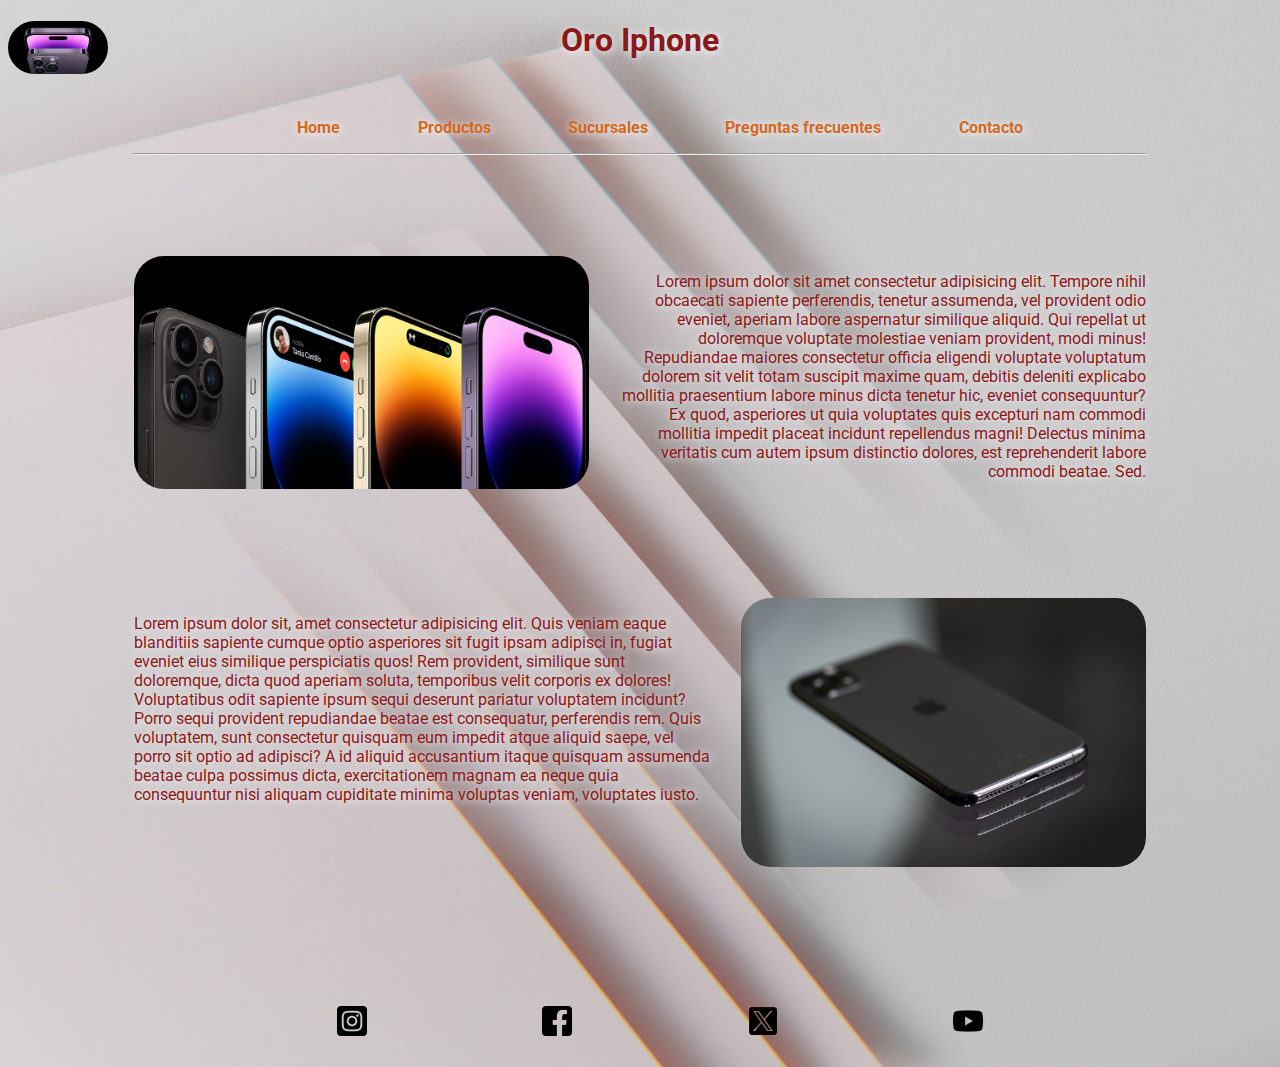
<file: index.html>
<!DOCTYPE html>
<html lang="en">
<head>
    <meta charset="UTF-8">
    <meta name="viewport" content="width=device-width, initial-scale=1.0">
    <title>Home</title>
    <link rel="stylesheet" href="styles/style.css">
</head>
<body>
    <header>
        <a href="index.html"><img src="./img/imagen2.jpg" alt="icono_iphone"></a>        
        <h1>Oro Iphone</h1>
    </header>

    <nav>
        <ul>
            <li><a href="index.html">Home</a></li>
            <li><a href="pages/Productos.html">Productos</a></li>
            <li><a href="pages/Sucursales.html">Sucursales</a></li>
            <li><a href="pages/Preguntas_frecu.html">Preguntas frecuentes</a></li>
            <li><a href="pages/Contacto.html">Contacto</a></li>
        </ul>
        <hr class="linea" style="width: 80%;">
    </nav>

    <article>
        <section class="seccion1">
            <img src="img/imagen1.jpg" alt="Imagen iphone 1" class="foto1">
            <p>Lorem ipsum dolor sit amet consectetur adipisicing elit. Tempore nihil obcaecati sapiente perferendis, tenetur assumenda, vel provident odio eveniet, aperiam labore aspernatur similique aliquid. Qui repellat ut doloremque voluptate molestiae veniam provident, modi minus! Repudiandae maiores consectetur officia eligendi voluptate voluptatum dolorem sit velit totam suscipit maxime quam, debitis deleniti explicabo mollitia praesentium labore minus dicta tenetur hic, eveniet consequuntur? Ex quod, asperiores ut quia voluptates quis excepturi nam commodi mollitia impedit placeat incidunt repellendus magni! Delectus minima veritatis cum autem ipsum distinctio dolores, est reprehenderit labore commodi beatae. Sed.</p>
        </section>
        <section class="seccion2">
            <p>Lorem ipsum dolor sit, amet consectetur adipisicing elit. Quis veniam eaque blanditiis sapiente cumque optio asperiores sit fugit ipsam adipisci in, fugiat eveniet eius similique perspiciatis quos! Rem provident, similique sunt doloremque, dicta quod aperiam soluta, temporibus velit corporis ex dolores! Voluptatibus odit sapiente ipsum sequi deserunt pariatur voluptatem incidunt? Porro sequi provident repudiandae beatae est consequatur, perferendis rem. Quis voluptatem, sunt consectetur quisquam eum impedit atque aliquid saepe, vel porro sit optio ad adipisci? A id aliquid accusantium itaque quisquam assumenda beatae culpa possimus dicta, exercitationem magnam ea neque quia consequuntur nisi aliquam cupiditate minima voluptas veniam, voluptates iusto.</p>
            <img src="img/imagen4.jpg" alt="Imagen iphone 2" class="foto2">
        </section>
    </article>

    <footer>
        <ul>
            <li><a href="https://www.instagram.com" target="_blank"><img src="./icons/instagram.png" alt="instagram" class="icono_redes"></a></li>
            <li><a href="https://www.facebook.com" target="_blank"><img src="./icons/facebook.png" alt="facebook" class="icono_redes"></a></li>
            <li><a href="https://www.twitter.com" target="_blank"><img src="./icons/twitter.png" alt="twitter" class="icono_redes"></a></li>
            <li><a href="https://www.youtube.com" target="_blank"><img src="./icons/youtube.png" alt="youtube" class="icono_redes"></a></li>
        </ul>
    </footer>
    
</body>
</html>
</file>
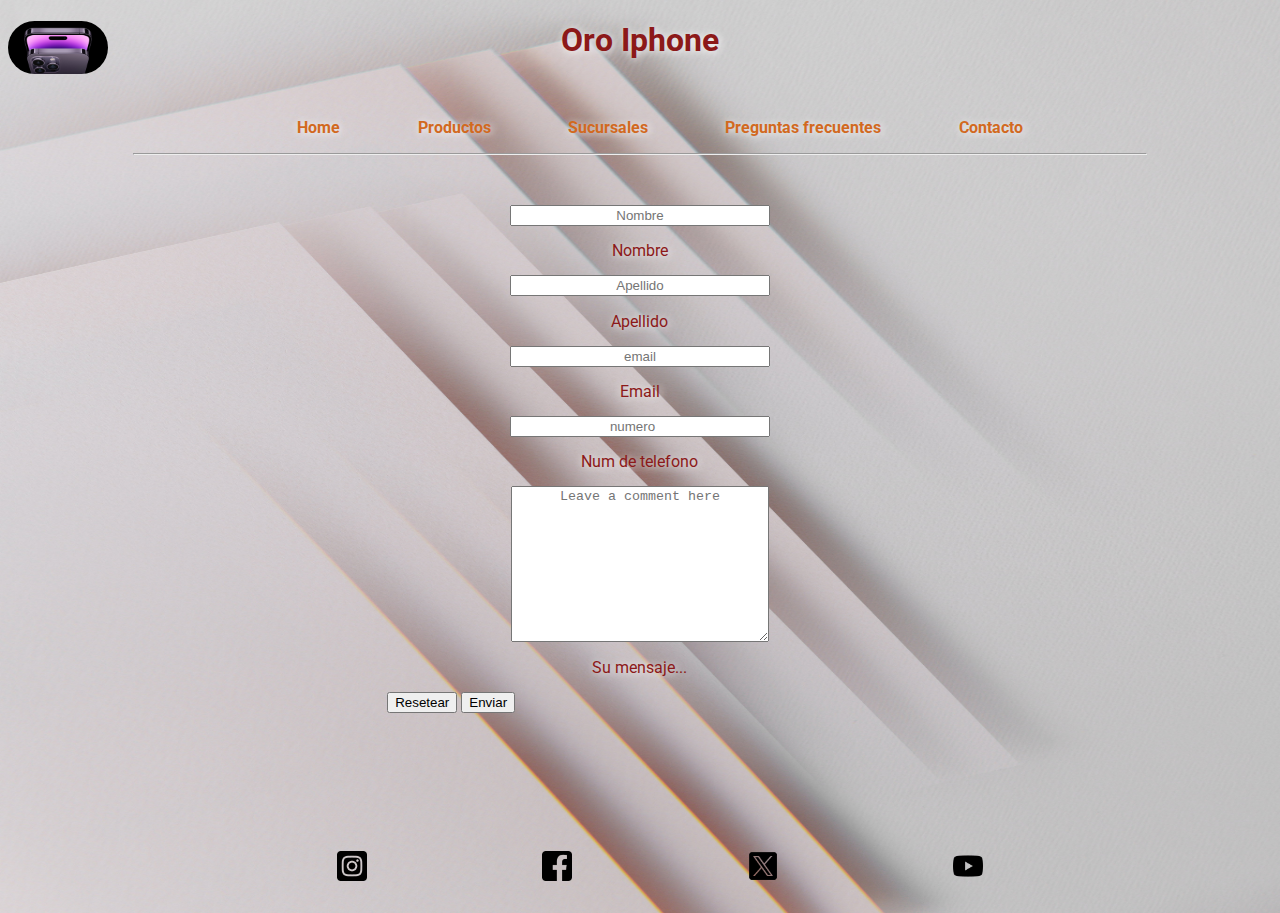
<file: pages/Contacto.html>
<!DOCTYPE html>
<html lang="en">
<head>
    <meta charset="UTF-8">
    <meta name="viewport" content="width=device-width, initial-scale=1.0">
    <title>Contacto</title>

    <link href="https://cdn.jsdelivr.net/npm/bootstrap@5.3.2/dist/css/bootstrap.min.css" rel="stylesheet" integrity="sha384-T3c6CoIi6uLrA9TneNEoa7RxnatzjcDSCmG1MXxSR1GAsXEV/Dwwykc2MPK8M2HN" crossorigin="anonymous">
    <script src="https://cdn.jsdelivr.net/npm/bootstrap@5.3.2/dist/js/bootstrap.bundle.min.js" integrity="sha384-C6RzsynM9kWDrMNeT87bh95OGNyZPhcTNXj1NW7RuBCsyN/o0jlpcV8Qyq46cDfL" crossorigin="anonymous"></script>
    
    <link rel="stylesheet" href="../styles/style.css">
</head>
<body>
    <header>
        <a href="../index.html"><img src="../img/imagen2.jpg" alt="icono_iphone"></a>        
        <h1>Oro Iphone</h1>
    </header>

    <nav>
        <ul>
            <li><a href="../index.html">Home</a></li>
            <li><a href="Productos.html">Productos</a></li>
            <li><a href="Sucursales.html">Sucursales</a></li>
            <li><a href="Preguntas_frecu.html">Preguntas frecuentes</a></li>
            <li><a href="Contacto.html">Contacto</a></li>
        </ul>
        <hr class="linea" style="width: 80%;">
    </nav>

    <!-- bootstrap -->
    
    <form id="form_contacto">
        <div class="form-floating">
            <input type="text" class="form-control" id="floatingInput" placeholder="Nombre">
            <label for="floatingInput">Nombre</label>
        </div>
        <div class="form-floating">
            <input type="text" class="form-control" id="floatingInput" placeholder="Apellido">
            <label for="floatingInput">Apellido</label>
        </div>
        <div class="form-floating mb-3">
            <input type="email" class="form-control" id="floatingInput" placeholder="email">
            <label for="floatingInput">Email</label>
        </div>
        <div class="form-floating">
            <input type="number" class="form-control" id="floatingNumber" placeholder="numero">
            <label for="floatingNumber">Num de telefono</label>
        </div>
        <div class="form-floating">
            <textarea class="form-control" placeholder="Leave a comment here" id="floatingTextarea2" style="height: 150px"></textarea>
            <label for="floatingTextarea2">Su mensaje...</label>
          </div>

        <div class="d-grid gap-2 d-md-block">
            <button class="btn btn-secondary" type="reset">Resetear</button>
            <button class="btn btn-primary" type="submit">Enviar</button>
        </div>
    </form>
    
      <!-- bootstrap -->

    <!-- <form id="form_contacto">
        <label for="nombre">Nombre</label>
        <input type="text" id="nombre">

        <label for="apellido">Apellido</label>
        <input type="text" id="apellido">

        <label for="email">Email</label>
        <input type="text" id="email">

        <label for="number">Numero de telefono</label>
        <input type="text" id="number">

        <label for="mensaje">Mensaje</label>
        <textarea name="" id="" cols="30" rows="15" placeholder="Escriba aqui su mensaje..."></textarea>
        <div id="contenedor_botones">
            <input type="reset" class="boton_contacto">
            <input type="submit" class="boton_contacto">            
        </div>        
    </form> -->

    <footer>
        <ul>
            <li><a href="https://www.instagram.com" target="_blank"><img src="../icons/instagram.png" alt="instagram" class="icono_redes"></a></li>
            <li><a href="https://www.facebook.com" target="_blank"><img src="../icons/facebook.png" alt="facebook" class="icono_redes"></a></li>
            <li><a href="https://www.twitter.com" target="_blank"><img src="../icons/twitter.png" alt="twitter" class="icono_redes"></a></li>
            <li><a href="https://www.youtube.com" target="_blank"><img src="../icons/youtube.png" alt="youtube" class="icono_redes"></a></li>
        </ul>
    </footer>
    
</body>
</html>
</file>
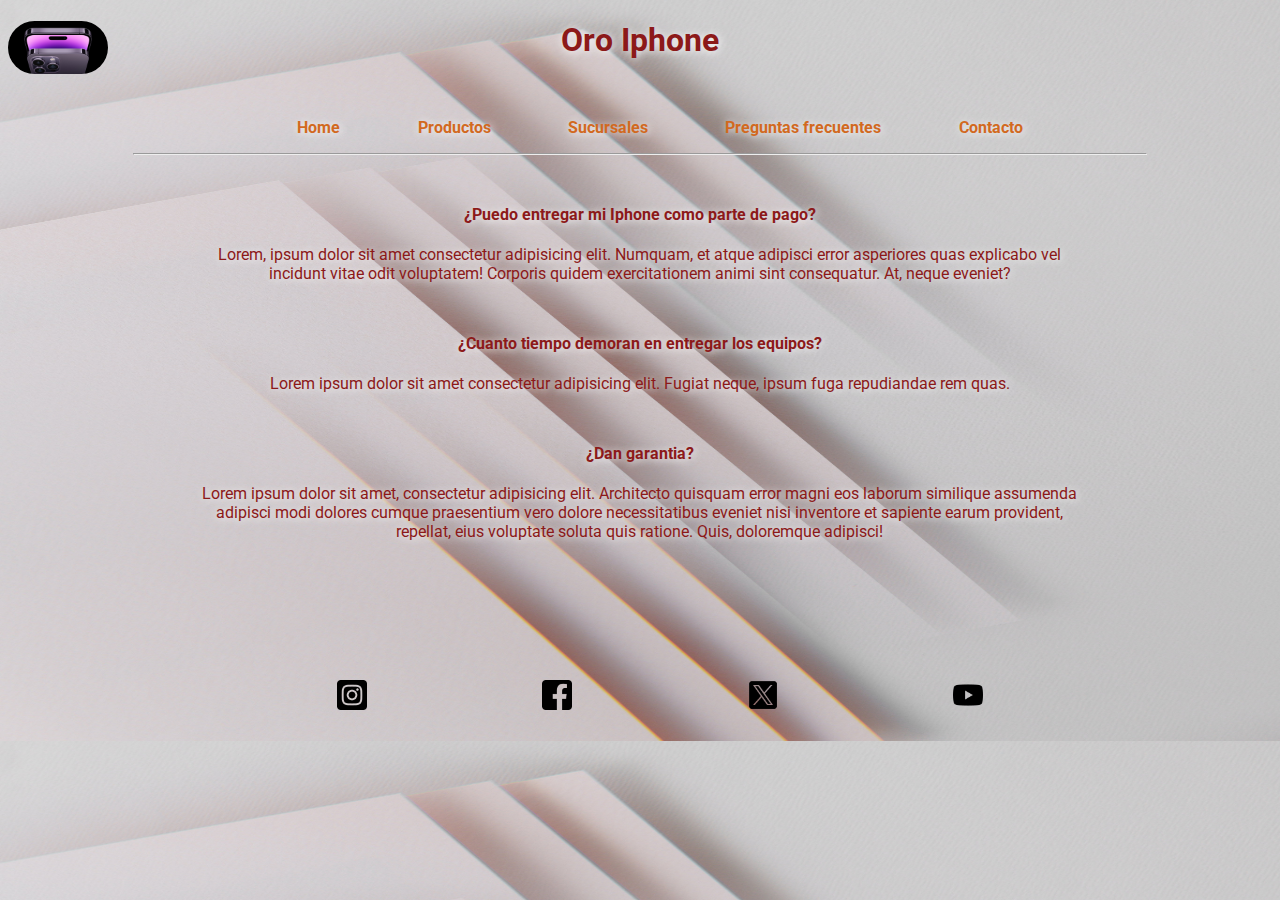
<file: pages/Preguntas_frecu.html>
<!DOCTYPE html>
<html lang="en">
<head>
    <meta charset="UTF-8">
    <meta name="viewport" content="width=device-width, initial-scale=1.0">
    <title>Preguntas frecuentes</title>
    <link rel="stylesheet" href="../styles/style.css">
</head>
<body>
    <header>
        <a href="../index.html"><img src="../img/imagen2.jpg" alt="icono_iphone"></a>        
        <h1>Oro Iphone</h1>
    </header>

    <nav>
        <ul>
            <li><a href="../index.html">Home</a></li>
            <li><a href="Productos.html">Productos</a></li>
            <li><a href="Sucursales.html">Sucursales</a></li>
            <li><a href="Preguntas_frecu.html">Preguntas frecuentes</a></li>
            <li><a href="Contacto.html">Contacto</a></li>
        </ul>
        <hr class="linea" style="width: 80%;">
    </nav>

    <article>
        <section class="section_frecuentes">
            <h4>¿Puedo entregar mi Iphone como parte de pago?</h4>
            <p>Lorem, ipsum dolor sit amet consectetur adipisicing elit. Numquam, et atque adipisci error asperiores quas explicabo vel incidunt vitae odit voluptatem! Corporis quidem exercitationem animi sint consequatur. At, neque eveniet?</p>
        </section>
        <section class="section_frecuentes">
            <h4>¿Cuanto tiempo demoran en entregar los equipos?</h4>
            <p>Lorem ipsum dolor sit amet consectetur adipisicing elit. Fugiat neque, ipsum fuga repudiandae rem quas.</p>
        </section>
        <section class="section_frecuentes">
            <h4>¿Dan garantia?</h4>
            Lorem ipsum dolor sit amet, consectetur adipisicing elit. Architecto quisquam error magni eos laborum similique assumenda adipisci modi dolores cumque praesentium vero dolore necessitatibus eveniet nisi inventore et sapiente earum provident, repellat, eius voluptate soluta quis ratione. Quis, doloremque adipisci!
        </section>
    </article>

    <footer>
        <ul>
            <li><a href="https://www.instagram.com" target="_blank"><img src="../icons/instagram.png" alt="instagram" class="icono_redes"></a></li>
            <li><a href="https://www.facebook.com" target="_blank"><img src="../icons/facebook.png" alt="facebook" class="icono_redes"></a></li>
            <li><a href="https://www.twitter.com" target="_blank"><img src="../icons/twitter.png" alt="twitter" class="icono_redes"></a></li>
            <li><a href="https://www.youtube.com" target="_blank"><img src="../icons/youtube.png" alt="youtube" class="icono_redes"></a></li>
        </ul>
    </footer>
    
</body>
</html>
</file>
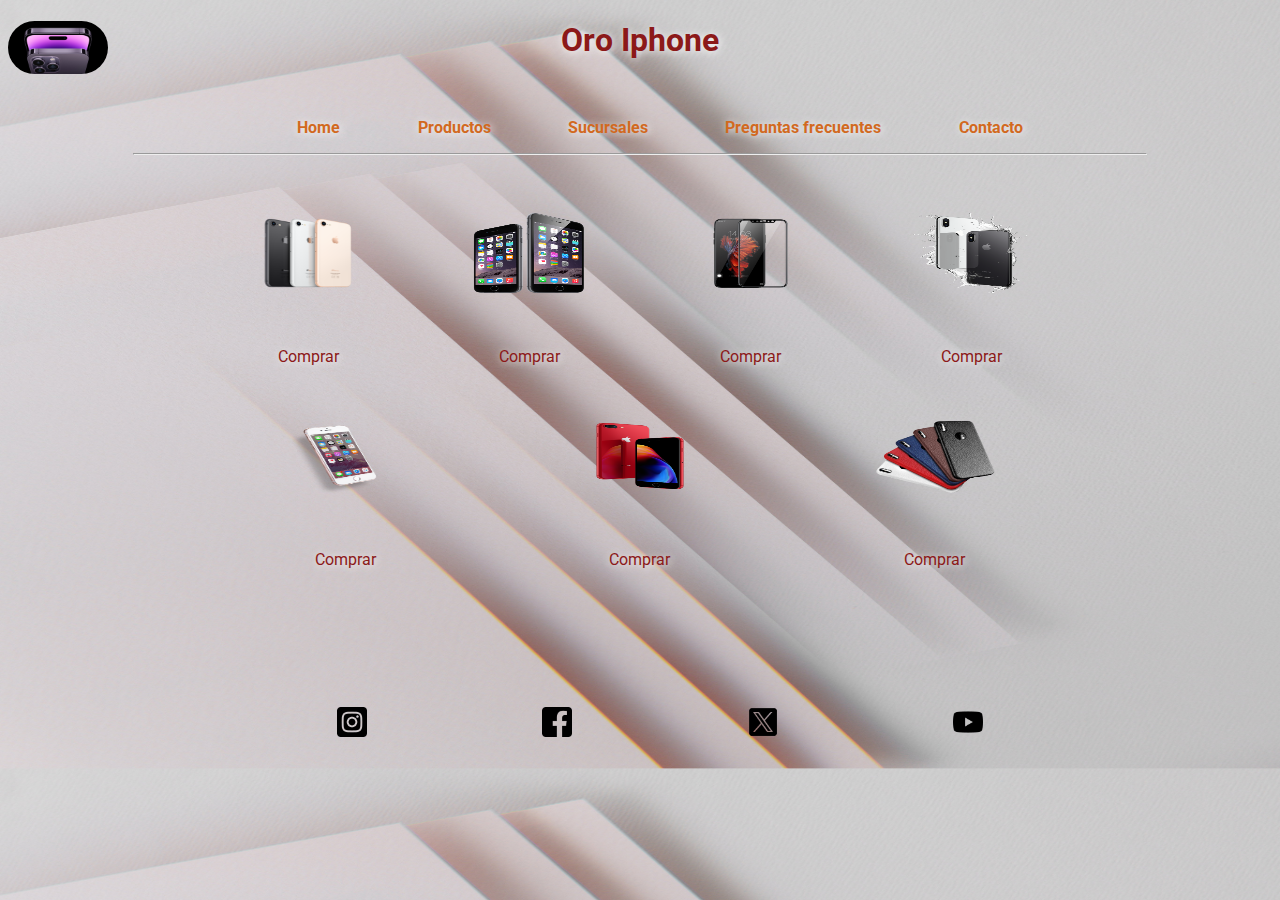
<file: pages/Productos.html>
<!DOCTYPE html>
<html lang="en">
<head>
    <meta charset="UTF-8">
    <meta name="viewport" content="width=device-width, initial-scale=1.0">
    <title>Document</title>
    <link rel="stylesheet" href="../styles/style.css">
</head>
<body id="productos">
    <header>
        <a href="../index.html"><img src="../img/imagen2.jpg" alt="icono_iphone"></a>        
        <h1>Oro Iphone</h1>
    </header>

    <nav>
        <ul>
            <li><a href="../index.html">Home</a></li>
            <li><a href="Productos.html">Productos</a></li>
            <li><a href="Sucursales.html">Sucursales</a></li>
            <li><a href="Preguntas_frecu.html">Preguntas frecuentes</a></li>
            <li><a href="Contacto.html">Contacto</a></li>
        </ul>
        <hr class="linea" style="width: 80%;">
    </nav>

    <main id="main_productos">
        <div class="container">
            <img src="../img/iphone8.png" alt="iphone_8">
            <br>
            <a href="">Comprar</a>
        </div>
        <div class="container">
            <img src="../img/iphone6.png" alt="iphone_6">
            <br>
            <a href="">Comprar</a>
        </div>
        <div class="container">
            <img src="../img/vidrio_templado.png" alt="vidrio_templado">
            <br>
            <a href="">Comprar</a>
        </div>
        <div class="container">
            <img src="../img/iphonex_2.png" alt="iphone_x_2">
            <br>
            <a href="">Comprar</a>
        </div>
        <div class="container">
            <img src="../img/iphone7_plus.png" alt="iphone7_plus">
            <br>
            <a href="">Comprar</a>
        </div>
        <div class="container">
            <img src="../img/iphone7_plus_red.png" alt="iphone7_plus_red">
            <br>
            <a href="">Comprar</a>
        </div>
        <div class="container">
            <img src="../img/fundas.png" alt="fundas">
            <br>
            <a href="">Comprar</a>
        </div>
        
    </main>

    <footer>
        <ul>
            <li><a href="https://www.instagram.com" target="_blank"><img src="../icons/instagram.png" alt="instagram" class="icono_redes"></a></li>
            <li><a href="https://www.facebook.com" target="_blank"><img src="../icons/facebook.png" alt="facebook" class="icono_redes"></a></li>
            <li><a href="https://www.twitter.com" target="_blank"><img src="../icons/twitter.png" alt="twitter" class="icono_redes"></a></li>
            <li><a href="https://www.youtube.com" target="_blank"><img src="../icons/youtube.png" alt="youtube" class="icono_redes"></a></li>
        </ul>
    </footer>
    
</body>
</html>
</file>
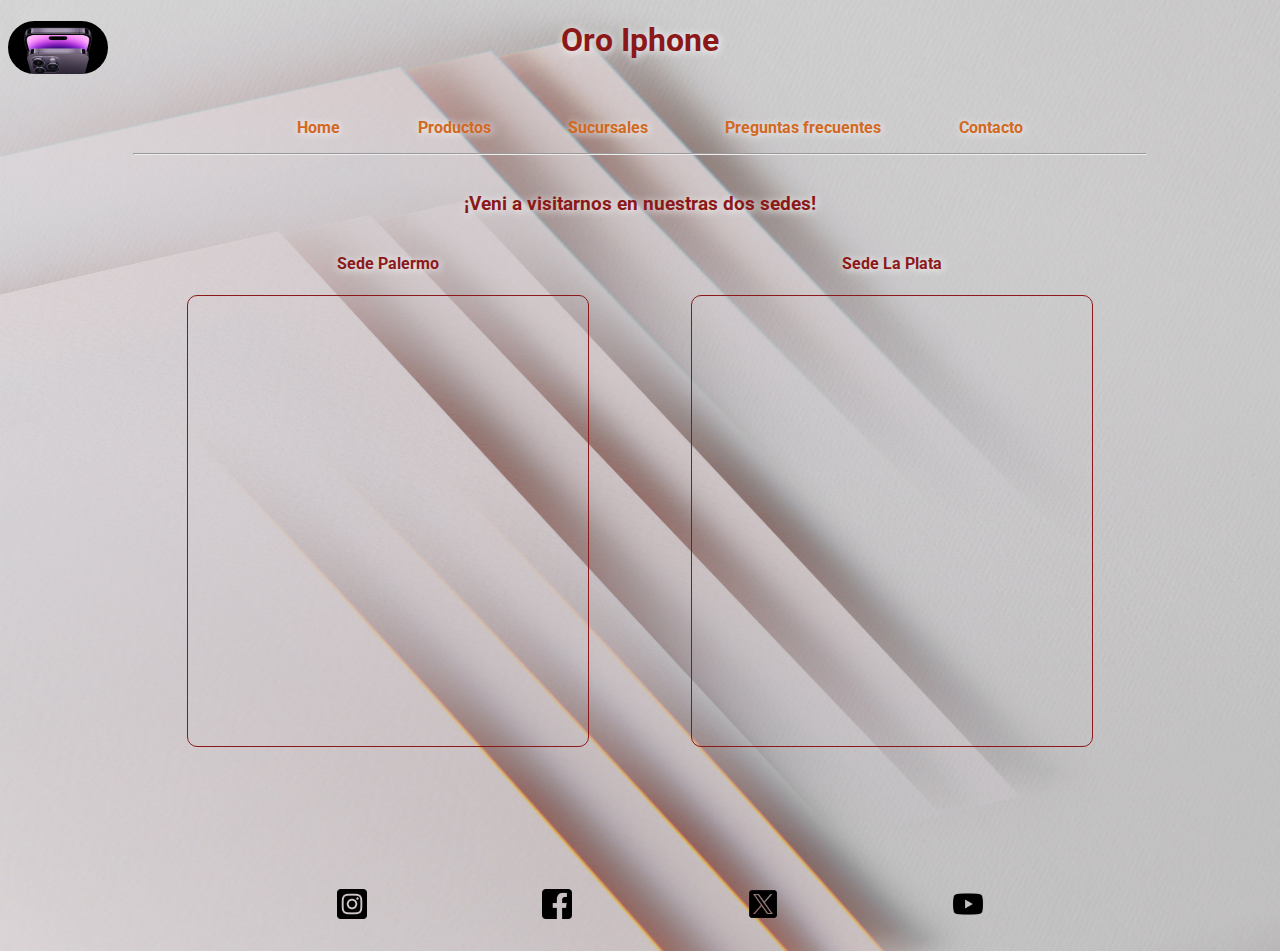
<file: pages/Sucursales.html>
<!DOCTYPE html>
<html lang="en">
<head>
    <meta charset="UTF-8">
    <meta name="viewport" content="width=device-width, initial-scale=1.0">
    <title>Sucursales</title>
    <link rel="stylesheet" href="../styles/style.css">
</head>
<body>
    <header>
        <a href="../index.html"><img src="../img/imagen2.jpg" alt="icono_iphone"></a>        
        <h1>Oro Iphone</h1>
    </header>

    <nav>
        <ul>
            <li><a href="../index.html">Home</a></li>
            <li><a href="Productos.html">Productos</a></li>
            <li><a href="Sucursales.html">Sucursales</a></li>
            <li><a href="Preguntas_frecu.html">Preguntas frecuentes</a></li>
            <li><a href="Contacto.html">Contacto</a></li>
        </ul>
        <hr class="linea" style="width: 80%;">
    </nav>

    <h3 id="h3_sucursales">¡Veni a visitarnos en nuestras dos sedes!</h3>

    <main id="main_sucursales">
        <section class="section_sucursales">
            <h4>Sede Palermo</h4>
            <iframe src="https://www.google.com/maps/embed?pb=!1m10!1m8!1m3!1d26274.747813049038!2d-58.41617388954873!3d-34.595475108388506!3m2!1i1024!2i768!4f13.1!5e0!3m2!1ses-419!2sar!4v1697465404274!5m2!1ses-419!2sar" style="border: 1px solid #8c1919;" allowfullscreen="" loading="lazy" referrerpolicy="no-referrer-when-downgrade" class="mapita"></iframe>
        </section>
        <section class="section_sucursales">
            <h4>Sede La Plata</h4>
            <iframe src="https://www.google.com/maps/embed?pb=!1m10!1m8!1m3!1d20180.815484093917!2d-57.966164470865785!3d-34.92125204827612!3m2!1i1024!2i768!4f13.1!5e0!3m2!1ses-419!2sar!4v1697414348045!5m2!1ses-419!2sar" style="border: 1px solid #8c1919;" allowfullscreen="" loading="lazy" referrerpolicy="no-referrer-when-downgrade" class="mapita"></iframe>
        </section>        
    </main>

    <footer>
        <ul>
            <li><a href="https://www.instagram.com" target="_blank"><img src="../icons/instagram.png" alt="instagram" class="icono_redes"></a></li>
            <li><a href="https://www.facebook.com" target="_blank"><img src="../icons/facebook.png" alt="facebook" class="icono_redes"></a></li>
            <li><a href="https://www.twitter.com" target="_blank"><img src="../icons/twitter.png" alt="twitter" class="icono_redes"></a></li>
            <li><a href="https://www.youtube.com" target="_blank"><img src="../icons/youtube.png" alt="youtube" class="icono_redes"></a></li>
        </ul>
    </footer>
    
</body>
</html>
</file>
<file: styles/style.css>
@import url('https://fonts.googleapis.com/css2?family=Montserrat:wght@400;700&family=Roboto:ital,wght@1,700&display=swap');

@import url('https://fonts.googleapis.com/css2?family=Montserrat:wght@400;700&family=Roboto:ital,wght@1,400&display=swap');

body {
    background-image: url("../img/fondo_escritorio_1.jpg");
    background-size: 100% 100%;
    font-family: 'Montserrat', sans-serif;
    font-family: 'Roboto', sans-serif;
    text-shadow: 1px 1px 8px white;
}

/* ===================== PRINCIPAL ===================== */

header img {
    width: 100px;
    border-radius: 35px;
    position: absolute;
    cursor: pointer;
}

header h1 {
    text-align: center;
    color: #8c1919;
}

nav {
    text-align: center;
}

nav ul li {
    display: inline-block;
    margin: 3%;
    margin-bottom: 0;
} nav ul li:hover {
    cursor: pointer;
    transform: scale(1.3);
    transition: 0.3s;
}

nav a {
   text-decoration: none; 
   font-weight: bold;
   color: chocolate;
   text-shadow: 1px 1px 8px white;
} nav a:hover {
    color: #8c1919; 
}
/* ===================== PRINCIPAL ===================== */

/* ===================== HOME ===================== */

article .seccion1 {
    display: flex;
    margin: 8% 10%;
    text-align: right;
}article .seccion1 p {
    margin-left: 3%;
    color: #8c1919;
}

article .seccion1 .foto1 {
    width: 45%;
    height: 45%;
    border-radius: 30px;
    cursor: pointer;
}

article .seccion2 {
    display: flex;
    margin: 8% 10%;
    text-align: left;
}article .seccion2 p {
    margin-right: 3%;
    color: #8c1919;
}

article .seccion2 .foto2 {
    width: 40%;
    height: 40%;
    border-radius: 30px;
    cursor: pointer;
    object-fit: contain;
}

footer {
    text-align: center;
    margin-top: 10%;
    font-size: 15px;
}

footer ul li {
    display: inline-block;
    margin: 1% 7%;
}

.icono_redes {
    width: 30px;
} .icono_redes:hover {
    transform: scale(1.3);
    transition: 0.3s;
}

/* ===================== PRODUCTOS ===================== */


#main_productos {
    display: flex;
    justify-content: space-around;
    flex-wrap: wrap;
    width: 70%;
    text-align: center;
    margin: auto;
}

#main_productos img{
    width: 120px;
    height: 80px;
    margin: 50px;
}

.container a {
    text-decoration: none;
    color: #8c1919;
} .container a:hover {
    font-weight: bold;
    text-decoration: underline;
}

/* ===================== SUCURSALES ===================== */

#main_sucursales {
    width: 80%;
    display: flex;
    justify-content: center;
    margin: auto;
    text-align: center;
}

#h3_sucursales {
    margin-top: 3%;
    text-align: center;
    color: #8c1919;
}

.mapita {
    width: 400px;
    height: 450px;
    border-radius: 10px;
}

.section_sucursales {
    margin: 0 5%;
    color: #8c1919;
}

/* ===================== PREGUNTAS FRECUENTES ===================== */


.section_frecuentes {
    width: 70%;
    text-align: center;
    margin: auto;
    margin-top: 4%;
    color: #8c1919;
}

/* ===================== CONTACTO ===================== */

#form_contacto {
    width: 40%;
    margin: auto;
    margin-top: 4%;
}

#form_contacto label, input, textarea {
    display: block;
    margin: auto;
    text-align: center;
    margin-bottom: 3%;
    color: #8c1919;
    width: 50%;
}

#contenedor_botones {
    display: flex;
    margin-top: 8%;
}

.boton_contacto {
    color: #8c1919;
    border-color: #8c1919;
    background-color: antiquewhite;
    border-radius: 5px;
    padding: 4px;
    cursor: pointer;
    width: 30%;
    font-family: 'Montserrat', sans-serif;
    font-family: 'Roboto', sans-serif;
}

@media (max-width: 700px) {

/* -----  Principal ----- */
    header img {
        display: none;
    }

    .linea {
        display: none;
    }

    ul {
        padding: 0;
    }

    nav a {
        margin: 0px 10px;
    }

/* -----  Home ----- */
    article .seccion1 {
        flex-wrap: wrap;
        text-align: center;
        justify-content: center;
        margin-top: 12%;
    }

    article .seccion1 .foto1 {
        width: 70%;
    }

    article .seccion2 {
        flex-wrap: wrap-reverse;
        text-align: center;
        justify-content: center;
    }

    article .seccion2 p {
        margin-right: 0;
        color: #8c1919;
    }

    article .seccion2 .foto2 {
        width: 70%;
    }

/* -----  Sucursales ----- */
    #main_sucursales {
        flex-wrap: wrap;
    }

    #h3_sucursales {
        margin-top: 10%;
    }

    .mapita {
        width: 100%;
        height: 200px;
        border-radius: 10px;
    }

/* -----  Preguntas Frecuentes ----- */
    .section_frecuentes {
        margin-top: 10%;
        font-size: 0.9rem;
    }

/* -----  Contacto ----- */
    #form_contacto {
        width: 75%;
    }

    .linea {
        display: none;
    }
}
</file>
